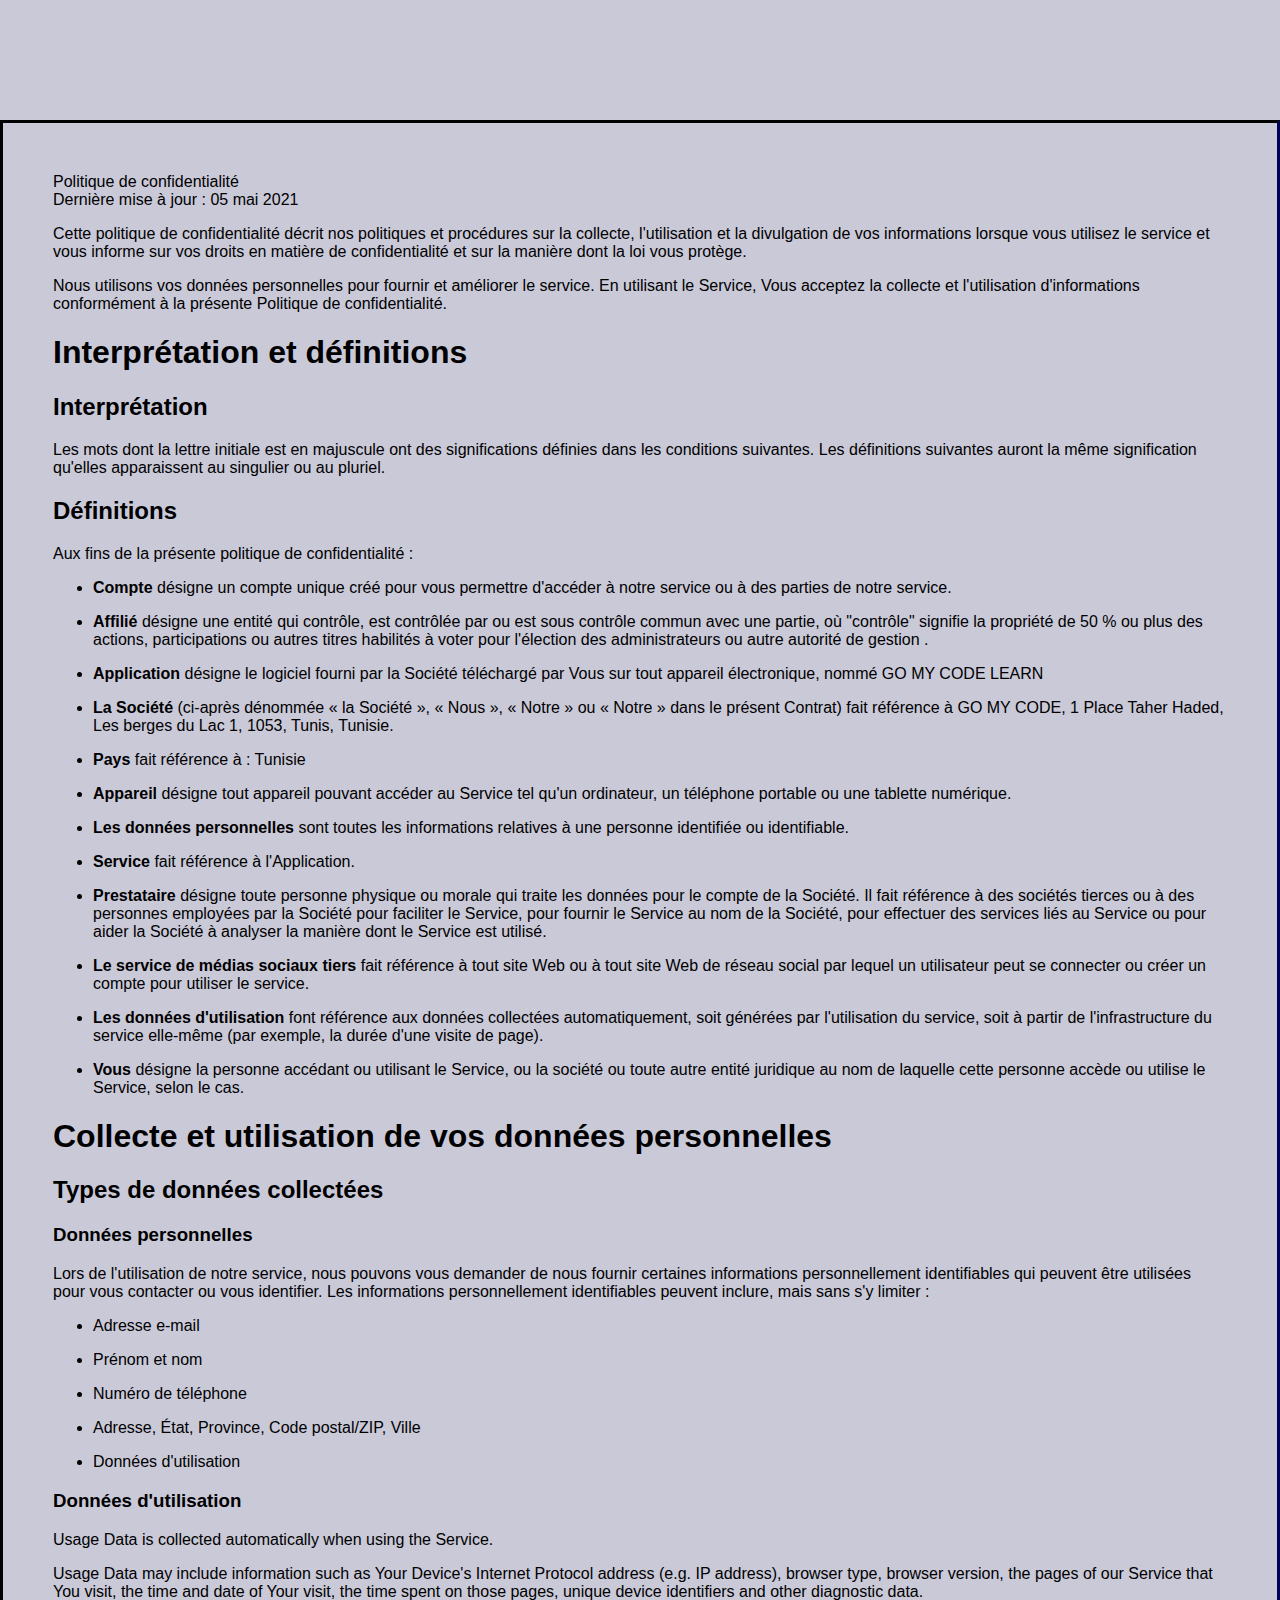
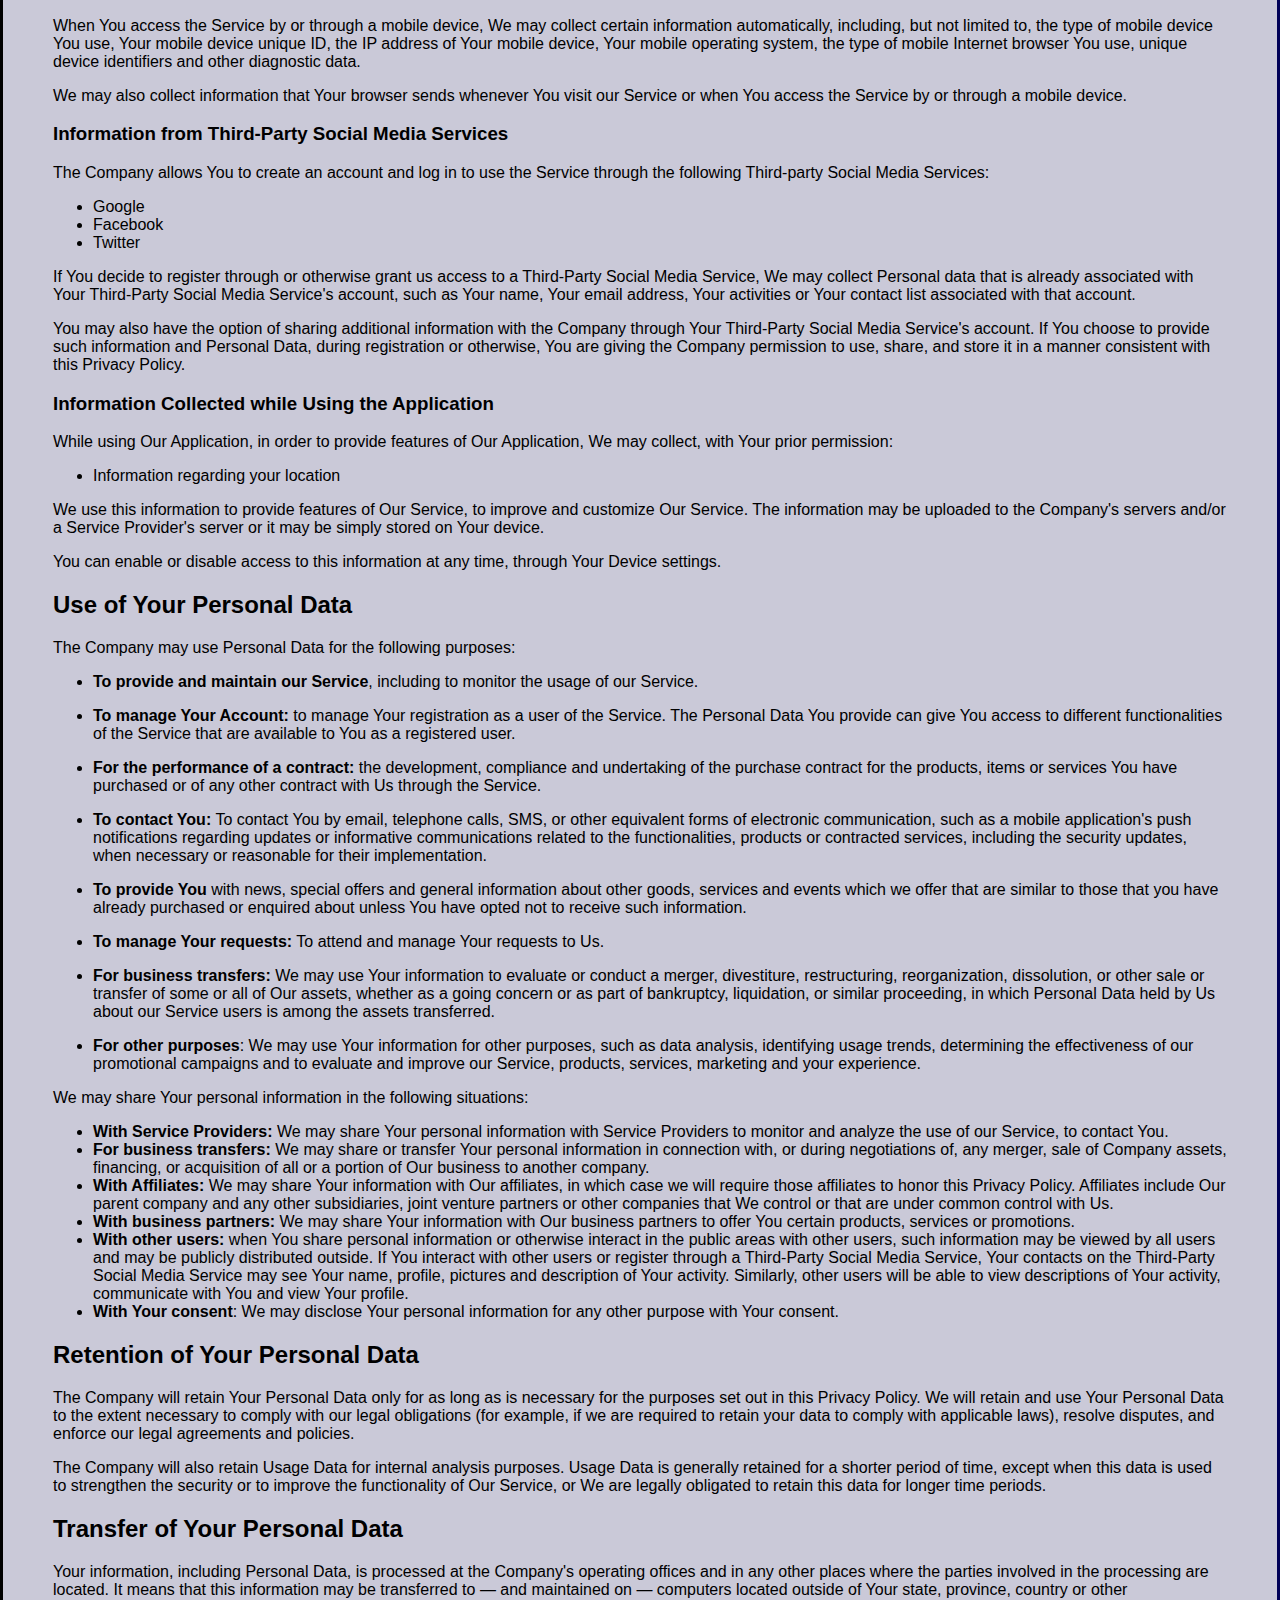
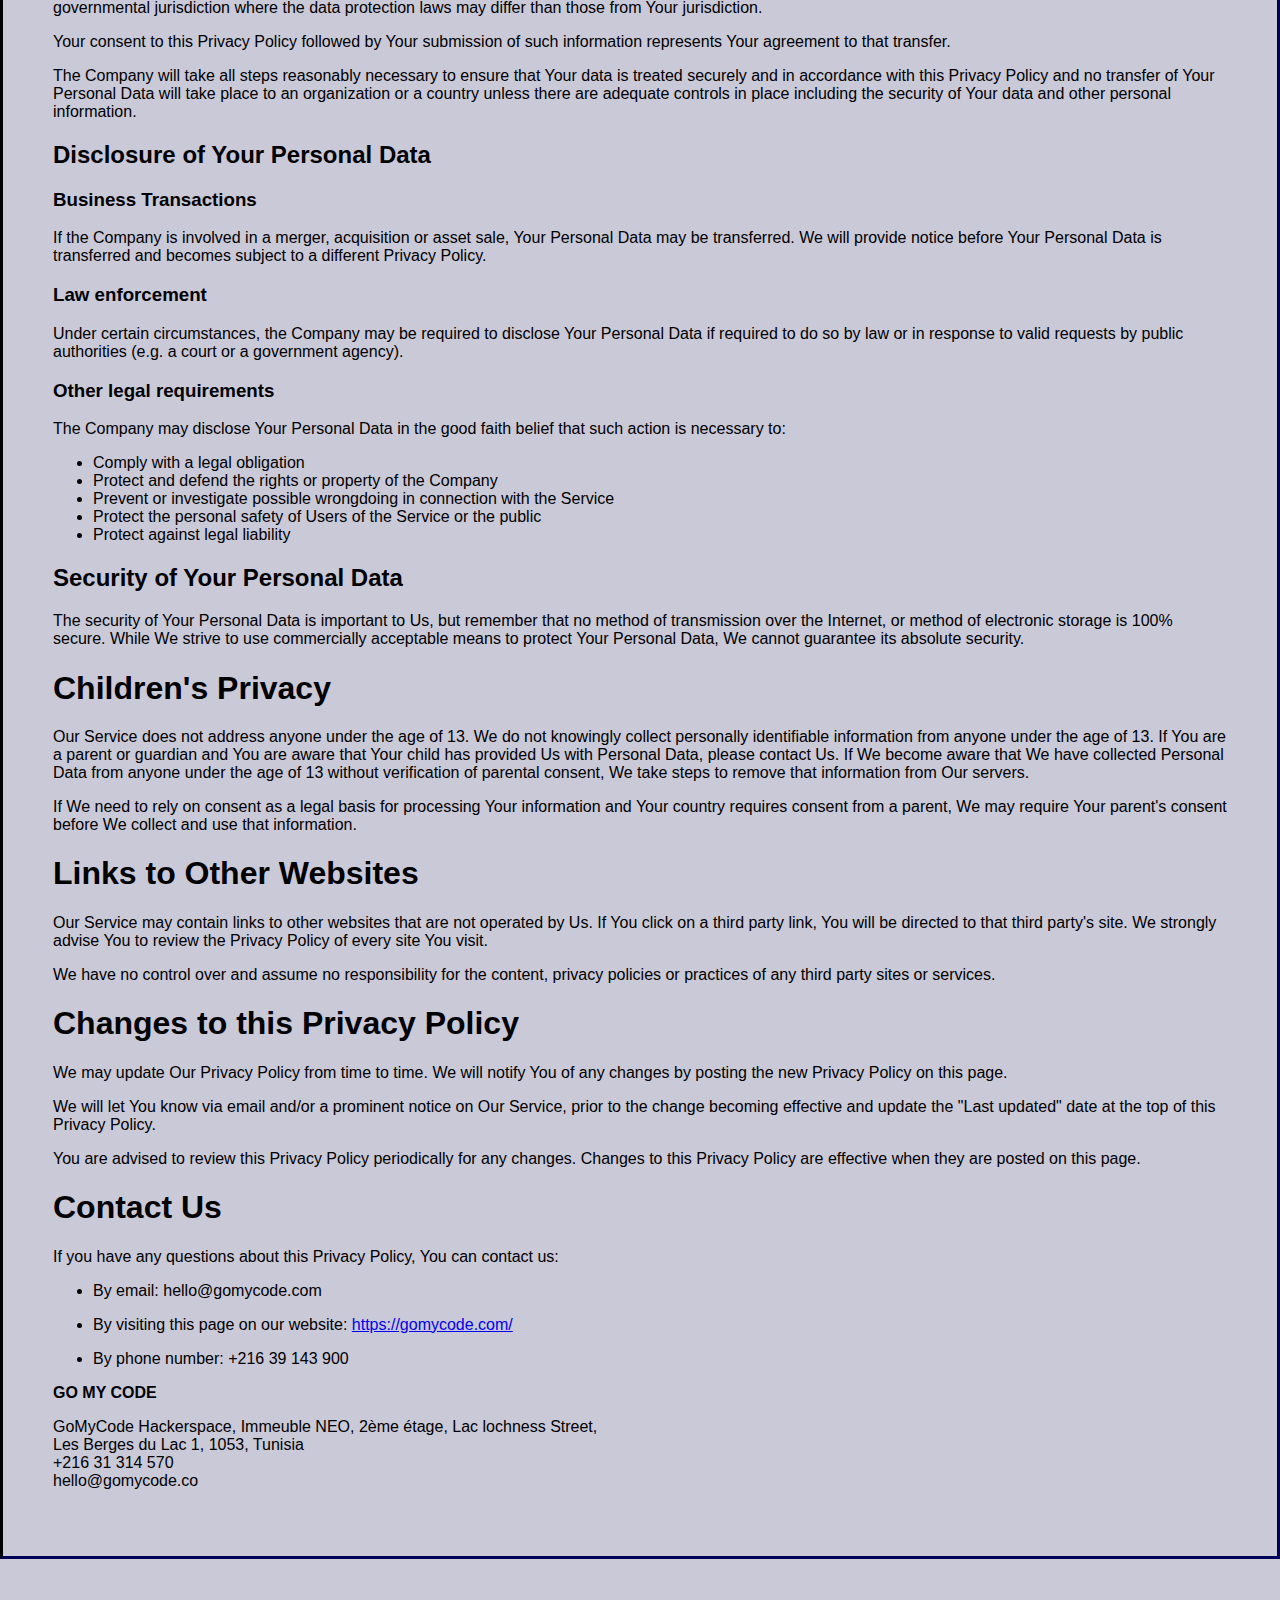
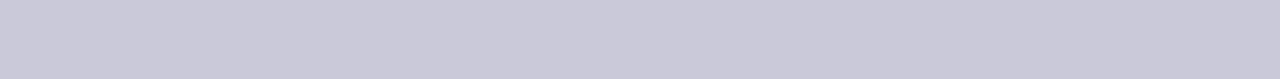
<file: contact.html>
<!DOCTYPE html>
<html lang="en">

<head>
    <meta charset="UTF-8">
    <meta http-equiv="X-UA-Compatible" content="IE=edge">
    <meta name="viewport" content="width=device-width, initial-scale=1.0">
    <title>Document</title>
    <link rel="stylesheet" type="text/css" href="contact.css" />
</head>

<body>
    <div class="privacy-policy-container x-max-width">
        <div class="privacy-policy-header">
            <div class="administration-header x-flex-h-between-v-center">
                <div>
                    <div class="administration-title">
                        <font style="vertical-align: inherit;">
                            <font style="vertical-align: inherit;">Politique de confidentialité</font>
                        </font>
                    </div>
                    <div class="privacy-policy-desc">
                        <font style="vertical-align: inherit;">
                            <font style="vertical-align: inherit;">Dernière mise à jour&nbsp;: 05 mai 2021</font>
                        </font>
                    </div>
                </div>
            </div>
        </div>
        <div class="privacy-policy-content">
            <p>
                <font style="vertical-align: inherit;">
                    <font style="vertical-align: inherit;">Cette politique de confidentialité décrit nos politiques et
                        procédures sur la collecte, l'utilisation et la divulgation de vos informations lorsque vous
                        utilisez le service et vous informe sur vos droits en matière de confidentialité et sur la
                        manière
                        dont la loi vous protège.</font>
                </font>
            </p>
            <p>
                <font style="vertical-align: inherit;">
                    <font style="vertical-align: inherit;">Nous utilisons vos données personnelles pour fournir et
                        améliorer
                        le service. </font>
                    <font style="vertical-align: inherit;">En utilisant le Service, Vous acceptez la collecte et
                        l'utilisation d'informations conformément à la présente Politique de confidentialité.</font>
                </font>
            </p>
            <h1>
                <font style="vertical-align: inherit;">
                    <font style="vertical-align: inherit;">Interprétation et définitions</font>
                </font>
            </h1>
            <h2>
                <font style="vertical-align: inherit;">
                    <font style="vertical-align: inherit;">Interprétation</font>
                </font>
            </h2>
            <p>
                <font style="vertical-align: inherit;">
                    <font style="vertical-align: inherit;">Les mots dont la lettre initiale est en majuscule ont des
                        significations définies dans les conditions suivantes. </font>
                    <font style="vertical-align: inherit;">Les définitions suivantes auront la même signification
                        qu'elles
                        apparaissent au singulier ou au pluriel.</font>
                </font>
            </p>
            <h2>
                <font style="vertical-align: inherit;">
                    <font style="vertical-align: inherit;">Définitions</font>
                </font>
            </h2>
            <p>
                <font style="vertical-align: inherit;">
                    <font style="vertical-align: inherit;">Aux fins de la présente politique de confidentialité&nbsp;:
                    </font>
                </font>
            </p>
            <ul>
                <li>
                    <p><strong>
                            <font style="vertical-align: inherit;">
                                <font style="vertical-align: inherit;">Compte</font>
                            </font>
                        </strong>
                        <font style="vertical-align: inherit;">
                            <font style="vertical-align: inherit;"> désigne un compte unique créé pour vous permettre
                                d'accéder à notre service ou à des parties de notre service.</font>
                        </font>
                    </p>
                </li>
                <li>
                    <p><strong>
                            <font style="vertical-align: inherit;">
                                <font style="vertical-align: inherit;">Affilié</font>
                            </font>
                        </strong>
                        <font style="vertical-align: inherit;">
                            <font style="vertical-align: inherit;"> désigne une entité qui contrôle, est contrôlée par
                                ou
                                est sous contrôle commun avec une partie, où "contrôle" signifie la propriété de
                                50&nbsp;%
                                ou plus des actions, participations ou autres titres habilités à voter pour l'élection
                                des
                                administrateurs ou autre autorité de gestion .</font>
                        </font>
                    </p>
                </li>
                <li>
                    <p><strong>
                            <font style="vertical-align: inherit;">
                                <font style="vertical-align: inherit;">Application</font>
                            </font>
                        </strong>
                        <font style="vertical-align: inherit;">
                            <font style="vertical-align: inherit;"> désigne le logiciel fourni par la Société téléchargé
                                par
                                Vous sur tout appareil électronique, nommé GO MY CODE LEARN</font>
                        </font>
                    </p>
                </li>
                <li>
                    <p><strong>
                            <font style="vertical-align: inherit;">
                                <font style="vertical-align: inherit;">La Société</font>
                            </font>
                        </strong>
                        <font style="vertical-align: inherit;">
                            <font style="vertical-align: inherit;"> (ci-après dénommée «&nbsp;la Société&nbsp;»,
                                «&nbsp;Nous&nbsp;», «&nbsp;Notre&nbsp;» ou «&nbsp;Notre&nbsp;» dans le présent Contrat)
                                fait
                                référence à GO MY CODE, 1 Place Taher Haded, Les berges du Lac 1, 1053, Tunis, Tunisie.
                            </font>
                        </font>
                    </p>
                </li>
                <li>
                    <p><strong>
                            <font style="vertical-align: inherit;">
                                <font style="vertical-align: inherit;">Pays</font>
                            </font>
                        </strong>
                        <font style="vertical-align: inherit;">
                            <font style="vertical-align: inherit;"> fait référence à&nbsp;: Tunisie</font>
                        </font>
                    </p>
                </li>
                <li>
                    <p><strong>
                            <font style="vertical-align: inherit;">
                                <font style="vertical-align: inherit;">Appareil</font>
                            </font>
                        </strong>
                        <font style="vertical-align: inherit;">
                            <font style="vertical-align: inherit;"> désigne tout appareil pouvant accéder au Service tel
                                qu'un ordinateur, un téléphone portable ou une tablette numérique.</font>
                        </font>
                    </p>
                </li>
                <li>
                    <p><strong>
                            <font style="vertical-align: inherit;">
                                <font style="vertical-align: inherit;">Les données personnelles</font>
                            </font>
                        </strong>
                        <font style="vertical-align: inherit;">
                            <font style="vertical-align: inherit;"> sont toutes les informations relatives à une
                                personne
                                identifiée ou identifiable.</font>
                        </font>
                    </p>
                </li>
                <li>
                    <p><strong>
                            <font style="vertical-align: inherit;">
                                <font style="vertical-align: inherit;">Service</font>
                            </font>
                        </strong>
                        <font style="vertical-align: inherit;">
                            <font style="vertical-align: inherit;"> fait référence à l'Application.</font>
                        </font>
                    </p>
                </li>
                <li>
                    <p><strong>
                            <font style="vertical-align: inherit;">
                                <font style="vertical-align: inherit;">Prestataire</font>
                            </font>
                        </strong>
                        <font style="vertical-align: inherit;">
                            <font style="vertical-align: inherit;"> désigne toute personne physique ou morale qui traite
                                les
                                données pour le compte de la Société. </font>
                            <font style="vertical-align: inherit;">Il fait référence à des sociétés tierces ou à des
                                personnes employées par la Société pour faciliter le Service, pour fournir le Service au
                                nom
                                de la Société, pour effectuer des services liés au Service ou pour aider la Société à
                                analyser la manière dont le Service est utilisé.</font>
                        </font>
                    </p>
                </li>
                <li>
                    <p><strong>
                            <font style="vertical-align: inherit;">
                                <font style="vertical-align: inherit;">Le service de médias sociaux tiers</font>
                            </font>
                        </strong>
                        <font style="vertical-align: inherit;">
                            <font style="vertical-align: inherit;"> fait référence à tout site Web ou à tout site Web de
                                réseau social par lequel un utilisateur peut se connecter ou créer un compte pour
                                utiliser
                                le service.</font>
                        </font>
                    </p>
                </li>
                <li>
                    <p><strong>
                            <font style="vertical-align: inherit;">
                                <font style="vertical-align: inherit;">Les données d'utilisation</font>
                            </font>
                        </strong>
                        <font style="vertical-align: inherit;">
                            <font style="vertical-align: inherit;"> font référence aux données collectées
                                automatiquement,
                                soit générées par l'utilisation du service, soit à partir de l'infrastructure du service
                                elle-même (par exemple, la durée d'une visite de page).</font>
                        </font>
                    </p>
                </li>
                <li>
                    <p><strong>
                            <font style="vertical-align: inherit;">
                                <font style="vertical-align: inherit;">Vous</font>
                            </font>
                        </strong>
                        <font style="vertical-align: inherit;">
                            <font style="vertical-align: inherit;"> désigne la personne accédant ou utilisant le
                                Service, ou
                                la société ou toute autre entité juridique au nom de laquelle cette personne accède ou
                                utilise le Service, selon le cas.</font>
                        </font>
                    </p>
                </li>
            </ul>
            <h1>
                <font style="vertical-align: inherit;">
                    <font style="vertical-align: inherit;">Collecte et utilisation de vos données personnelles</font>
                </font>
            </h1>
            <h2>
                <font style="vertical-align: inherit;">
                    <font style="vertical-align: inherit;">Types de données collectées</font>
                </font>
            </h2>
            <h3>
                <font style="vertical-align: inherit;">
                    <font style="vertical-align: inherit;">Données personnelles</font>
                </font>
            </h3>
            <p>
                <font style="vertical-align: inherit;">
                    <font style="vertical-align: inherit;">Lors de l'utilisation de notre service, nous pouvons vous
                        demander de nous fournir certaines informations personnellement identifiables qui peuvent être
                        utilisées pour vous contacter ou vous identifier. </font>
                    <font style="vertical-align: inherit;">Les informations personnellement identifiables peuvent
                        inclure,
                        mais sans s'y limiter&nbsp;:</font>
                </font>
            </p>
            <ul>
                <li>
                    <p>
                        <font style="vertical-align: inherit;">
                            <font style="vertical-align: inherit;">Adresse e-mail</font>
                        </font>
                    </p>
                </li>
                <li>
                    <p>
                        <font style="vertical-align: inherit;">
                            <font style="vertical-align: inherit;">Prénom et nom</font>
                        </font>
                    </p>
                </li>
                <li>
                    <p>
                        <font style="vertical-align: inherit;">
                            <font style="vertical-align: inherit;">Numéro de téléphone</font>
                        </font>
                    </p>
                </li>
                <li>
                    <p>
                        <font style="vertical-align: inherit;">
                            <font style="vertical-align: inherit;">Adresse, État, Province, Code postal/ZIP, Ville
                            </font>
                        </font>
                    </p>
                </li>
                <li>
                    <p>
                        <font style="vertical-align: inherit;">
                            <font style="vertical-align: inherit;">Données d'utilisation</font>
                        </font>
                    </p>
                </li>
            </ul>
            <h3>
                <font style="vertical-align: inherit;">
                    <font style="vertical-align: inherit;">Données d'utilisation</font>
                </font>
            </h3>
            <p>Usage Data is collected automatically when using the Service.</p>
            <p>Usage Data may include information such as Your Device's Internet Protocol address (e.g. IP address),
                browser
                type, browser version, the pages of our Service that You visit, the time and date of Your visit, the
                time
                spent on those pages, unique device identifiers and other diagnostic data.</p>
            <p>When You access the Service by or through a mobile device, We may collect certain information
                automatically,
                including, but not limited to, the type of mobile device You use, Your mobile device unique ID, the IP
                address of Your mobile device, Your mobile operating system, the type of mobile Internet browser You
                use,
                unique device identifiers and other diagnostic data.</p>
            <p>We may also collect information that Your browser sends whenever You visit our Service or when You access
                the
                Service by or through a mobile device.</p>
            <h3>Information from Third-Party Social Media Services</h3>
            <p>The Company allows You to create an account and log in to use the Service through the following
                Third-party
                Social Media Services:</p>
            <ul>
                <li>Google</li>
                <li>Facebook</li>
                <li>Twitter</li>
            </ul>
            <p>If You decide to register through or otherwise grant us access to a Third-Party Social Media Service, We
                may
                collect Personal data that is already associated with Your Third-Party Social Media Service's account,
                such
                as Your name, Your email address, Your activities or Your contact list associated with that account.</p>
            <p>You may also have the option of sharing additional information with the Company through Your Third-Party
                Social Media Service's account. If You choose to provide such information and Personal Data, during
                registration or otherwise, You are giving the Company permission to use, share, and store it in a manner
                consistent with this Privacy Policy.</p>
            <h3>Information Collected while Using the Application</h3>
            <p>While using Our Application, in order to provide features of Our Application, We may collect, with Your
                prior
                permission:</p>
            <ul>
                <li>Information regarding your location</li>
            </ul>
            <p>We use this information to provide features of Our Service, to improve and customize Our Service. The
                information may be uploaded to the Company's servers and/or a Service Provider's server or it may be
                simply
                stored on Your device.</p>
            <p>You can enable or disable access to this information at any time, through Your Device settings.</p>
            <h2>Use of Your Personal Data</h2>
            <p>The Company may use Personal Data for the following purposes:</p>
            <ul>
                <li>
                    <p><strong>To provide and maintain our Service</strong>, including to monitor the usage of our
                        Service.
                    </p>
                </li>
                <li>
                    <p><strong>To manage Your Account:</strong> to manage Your registration as a user of the Service.
                        The
                        Personal Data You provide can give You access to different functionalities of the Service that
                        are
                        available to You as a registered user.</p>
                </li>
                <li>
                    <p><strong>For the performance of a contract:</strong> the development, compliance and undertaking
                        of
                        the purchase contract for the products, items or services You have purchased or of any other
                        contract with Us through the Service.</p>
                </li>
                <li>
                    <p><strong>To contact You:</strong> To contact You by email, telephone calls, SMS, or other
                        equivalent
                        forms of electronic communication, such as a mobile application's push notifications regarding
                        updates or informative communications related to the functionalities, products or contracted
                        services, including the security updates, when necessary or reasonable for their implementation.
                    </p>
                </li>
                <li>
                    <p><strong>To provide You</strong> with news, special offers and general information about other
                        goods,
                        services and events which we offer that are similar to those that you have already purchased or
                        enquired about unless You have opted not to receive such information.</p>
                </li>
                <li>
                    <p><strong>To manage Your requests:</strong> To attend and manage Your requests to Us.</p>
                </li>
                <li>
                    <p><strong>For business transfers:</strong> We may use Your information to evaluate or conduct a
                        merger,
                        divestiture, restructuring, reorganization, dissolution, or other sale or transfer of some or
                        all of
                        Our assets, whether as a going concern or as part of bankruptcy, liquidation, or similar
                        proceeding,
                        in which Personal Data held by Us about our Service users is among the assets transferred.</p>
                </li>
                <li>
                    <p><strong>For other purposes</strong>: We may use Your information for other purposes, such as data
                        analysis, identifying usage trends, determining the effectiveness of our promotional campaigns
                        and
                        to evaluate and improve our Service, products, services, marketing and your experience.</p>
                </li>
            </ul>
            <p>We may share Your personal information in the following situations:</p>
            <ul>
                <li><strong>With Service Providers:</strong> We may share Your personal information with Service
                    Providers
                    to monitor and analyze the use of our Service, to contact You.</li>
                <li><strong>For business transfers:</strong> We may share or transfer Your personal information in
                    connection with, or during negotiations of, any merger, sale of Company assets, financing, or
                    acquisition of all or a portion of Our business to another company.</li>
                <li><strong>With Affiliates:</strong> We may share Your information with Our affiliates, in which case
                    we
                    will require those affiliates to honor this Privacy Policy. Affiliates include Our parent company
                    and
                    any other subsidiaries, joint venture partners or other companies that We control or that are under
                    common control with Us.</li>
                <li><strong>With business partners:</strong> We may share Your information with Our business partners to
                    offer You certain products, services or promotions.</li>
                <li><strong>With other users:</strong> when You share personal information or otherwise interact in the
                    public areas with other users, such information may be viewed by all users and may be publicly
                    distributed outside. If You interact with other users or register through a Third-Party Social Media
                    Service, Your contacts on the Third-Party Social Media Service may see Your name, profile, pictures
                    and
                    description of Your activity. Similarly, other users will be able to view descriptions of Your
                    activity,
                    communicate with You and view Your profile.</li>
                <li><strong>With Your consent</strong>: We may disclose Your personal information for any other purpose
                    with
                    Your consent.</li>
            </ul>
            <h2>Retention of Your Personal Data</h2>
            <p>The Company will retain Your Personal Data only for as long as is necessary for the purposes set out in
                this
                Privacy Policy. We will retain and use Your Personal Data to the extent necessary to comply with our
                legal
                obligations (for example, if we are required to retain your data to comply with applicable laws),
                resolve
                disputes, and enforce our legal agreements and policies.</p>
            <p>The Company will also retain Usage Data for internal analysis purposes. Usage Data is generally retained
                for
                a shorter period of time, except when this data is used to strengthen the security or to improve the
                functionality of Our Service, or We are legally obligated to retain this data for longer time periods.
            </p>
            <h2>Transfer of Your Personal Data</h2>
            <p>Your information, including Personal Data, is processed at the Company's operating offices and in any
                other
                places where the parties involved in the processing are located. It means that this information may be
                transferred to — and maintained on — computers located outside of Your state, province, country or other
                governmental jurisdiction where the data protection laws may differ than those from Your jurisdiction.
            </p>
            <p>Your consent to this Privacy Policy followed by Your submission of such information represents Your
                agreement
                to that transfer.</p>
            <p>The Company will take all steps reasonably necessary to ensure that Your data is treated securely and in
                accordance with this Privacy Policy and no transfer of Your Personal Data will take place to an
                organization
                or a country unless there are adequate controls in place including the security of Your data and other
                personal information.</p>
            <h2>Disclosure of Your Personal Data</h2>
            <h3>Business Transactions</h3>
            <p>If the Company is involved in a merger, acquisition or asset sale, Your Personal Data may be transferred.
                We
                will provide notice before Your Personal Data is transferred and becomes subject to a different Privacy
                Policy.</p>
            <h3>Law enforcement</h3>
            <p>Under certain circumstances, the Company may be required to disclose Your Personal Data if required to do
                so
                by law or in response to valid requests by public authorities (e.g. a court or a government agency).</p>
            <h3>Other legal requirements</h3>
            <p>The Company may disclose Your Personal Data in the good faith belief that such action is necessary to:
            </p>
            <ul>
                <li>Comply with a legal obligation</li>
                <li>Protect and defend the rights or property of the Company</li>
                <li>Prevent or investigate possible wrongdoing in connection with the Service</li>
                <li>Protect the personal safety of Users of the Service or the public</li>
                <li>Protect against legal liability</li>
            </ul>
            <h2>Security of Your Personal Data</h2>
            <p>The security of Your Personal Data is important to Us, but remember that no method of transmission over
                the
                Internet, or method of electronic storage is 100% secure. While We strive to use commercially acceptable
                means to protect Your Personal Data, We cannot guarantee its absolute security.</p>
            <h1>Children's Privacy</h1>
            <p>Our Service does not address anyone under the age of 13. We do not knowingly collect personally
                identifiable
                information from anyone under the age of 13. If You are a parent or guardian and You are aware that Your
                child has provided Us with Personal Data, please contact Us. If We become aware that We have collected
                Personal Data from anyone under the age of 13 without verification of parental consent, We take steps to
                remove that information from Our servers.</p>
            <p>If We need to rely on consent as a legal basis for processing Your information and Your country requires
                consent from a parent, We may require Your parent's consent before We collect and use that information.
            </p>
            <h1>Links to Other Websites</h1>
            <p>Our Service may contain links to other websites that are not operated by Us. If You click on a third
                party
                link, You will be directed to that third party's site. We strongly advise You to review the Privacy
                Policy
                of every site You visit.</p>
            <p>We have no control over and assume no responsibility for the content, privacy policies or practices of
                any
                third party sites or services.</p>
            <h1>Changes to this Privacy Policy</h1>
            <p>We may update Our Privacy Policy from time to time. We will notify You of any changes by posting the new
                Privacy Policy on this page.</p>
            <p>We will let You know via email and/or a prominent notice on Our Service, prior to the change becoming
                effective and update the "Last updated" date at the top of this Privacy Policy.</p>
            <p>You are advised to review this Privacy Policy periodically for any changes. Changes to this Privacy
                Policy
                are effective when they are posted on this page.</p>
            <h1>Contact Us</h1>
            <p>If you have any questions about this Privacy Policy, You can contact us:</p>
            <ul>
                <li>
                    <p>By email: hello@gomycode.com</p>
                </li>
                <li>
                    <p>By visiting this page on our website: <a href="https://gomycode.com/"
                            rel="external nofollow noopener" target="_blank">https://gomycode.com/</a></p>
                </li>
                <li>
                    <p>By phone number: +216 39 143 900</p>
                </li>
            </ul>
            <p><strong>GO MY CODE</strong></p>
            <p>GoMyCode Hackerspace, Immeuble NEO, 2ème étage, Lac lochness Street,<br>Les Berges du Lac 1, 1053,
                Tunisia<br>+216 31 314 570<br>hello@gomycode.co</p>
        </div>
    </div>
</body>

</html>
</file>
<file: contact.css>
body {
    background-color: rgb(202, 201, 216);
    font: optional;
    font-family: 'Franklin Gothic Medium', 'Arial Narrow', Arial, sans-serif;
    font: bold;
    font: small-caps;
    color: rgb(0, 0, 0);
    padding: 50px;
    margin: 120px;
    margin-inline: unset;
    border-color: rgb(0, 0, 3);
    border-style: inset;

}
</file>
